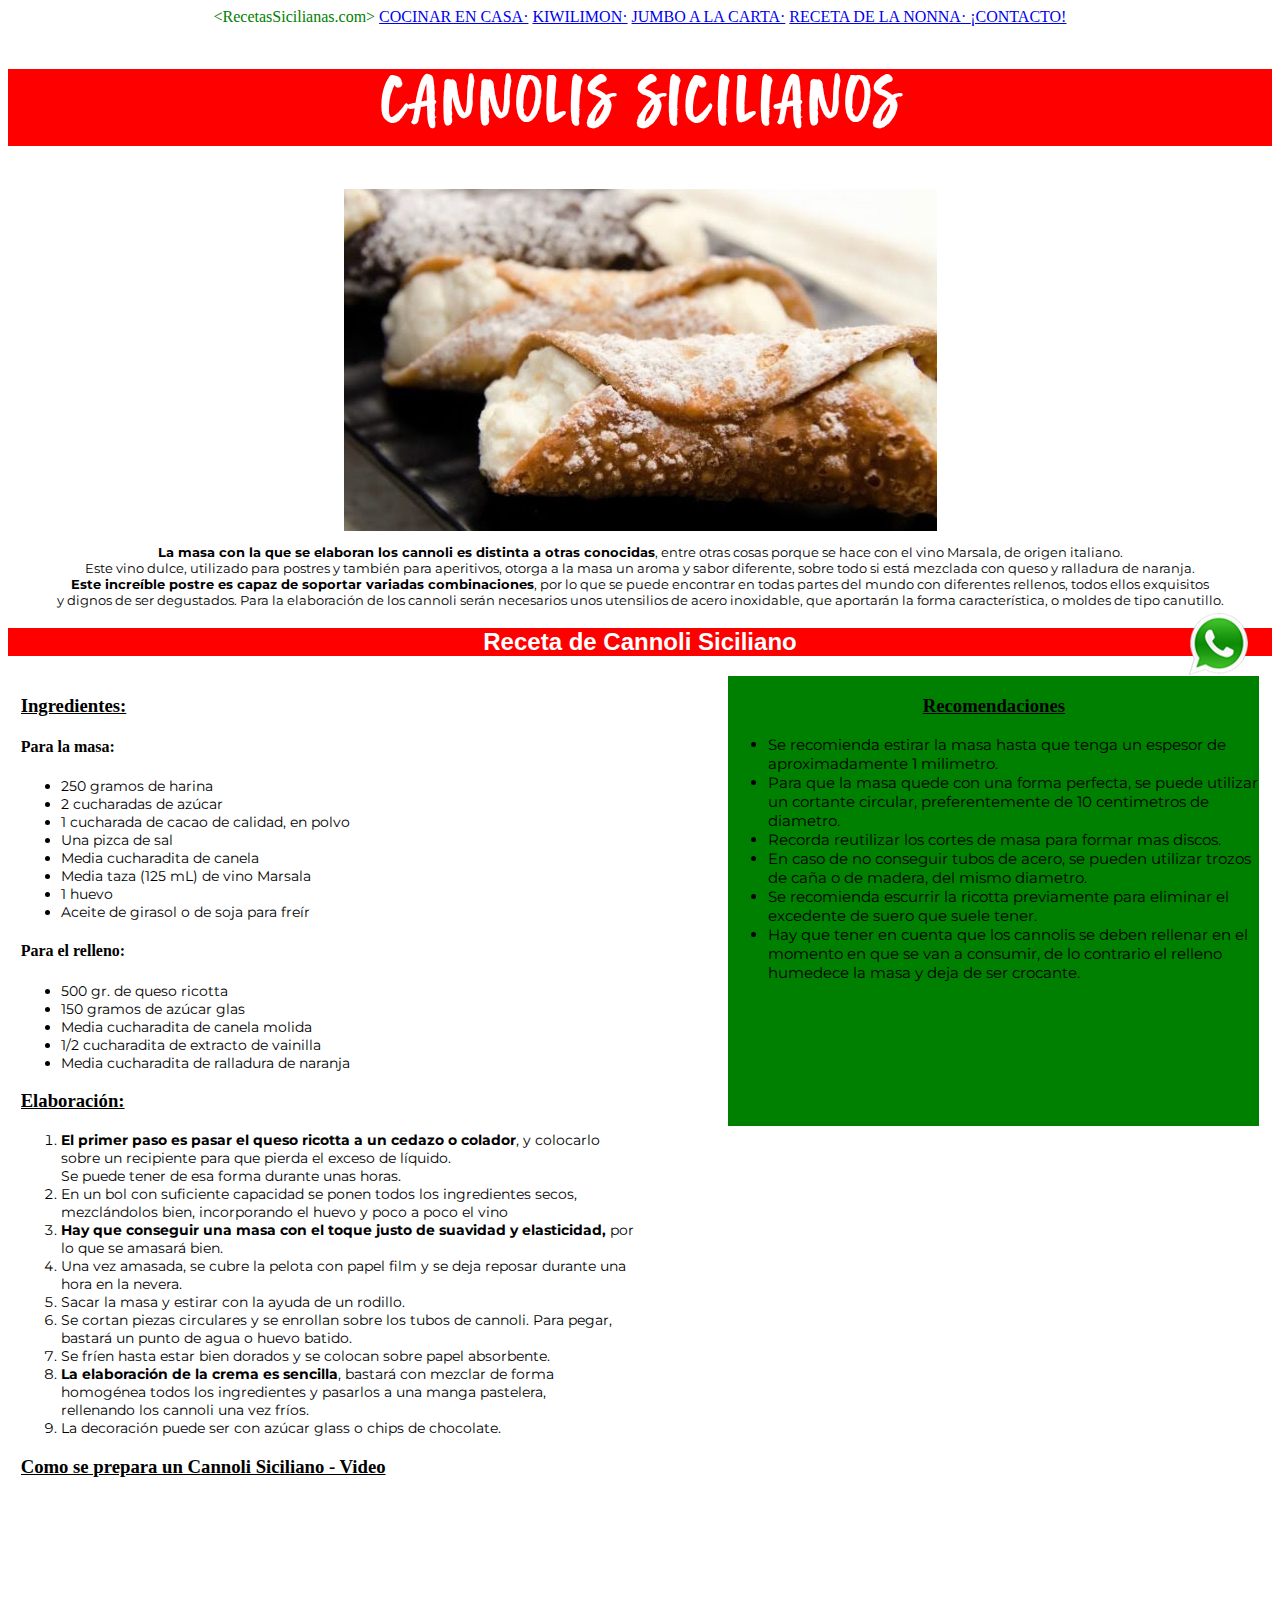
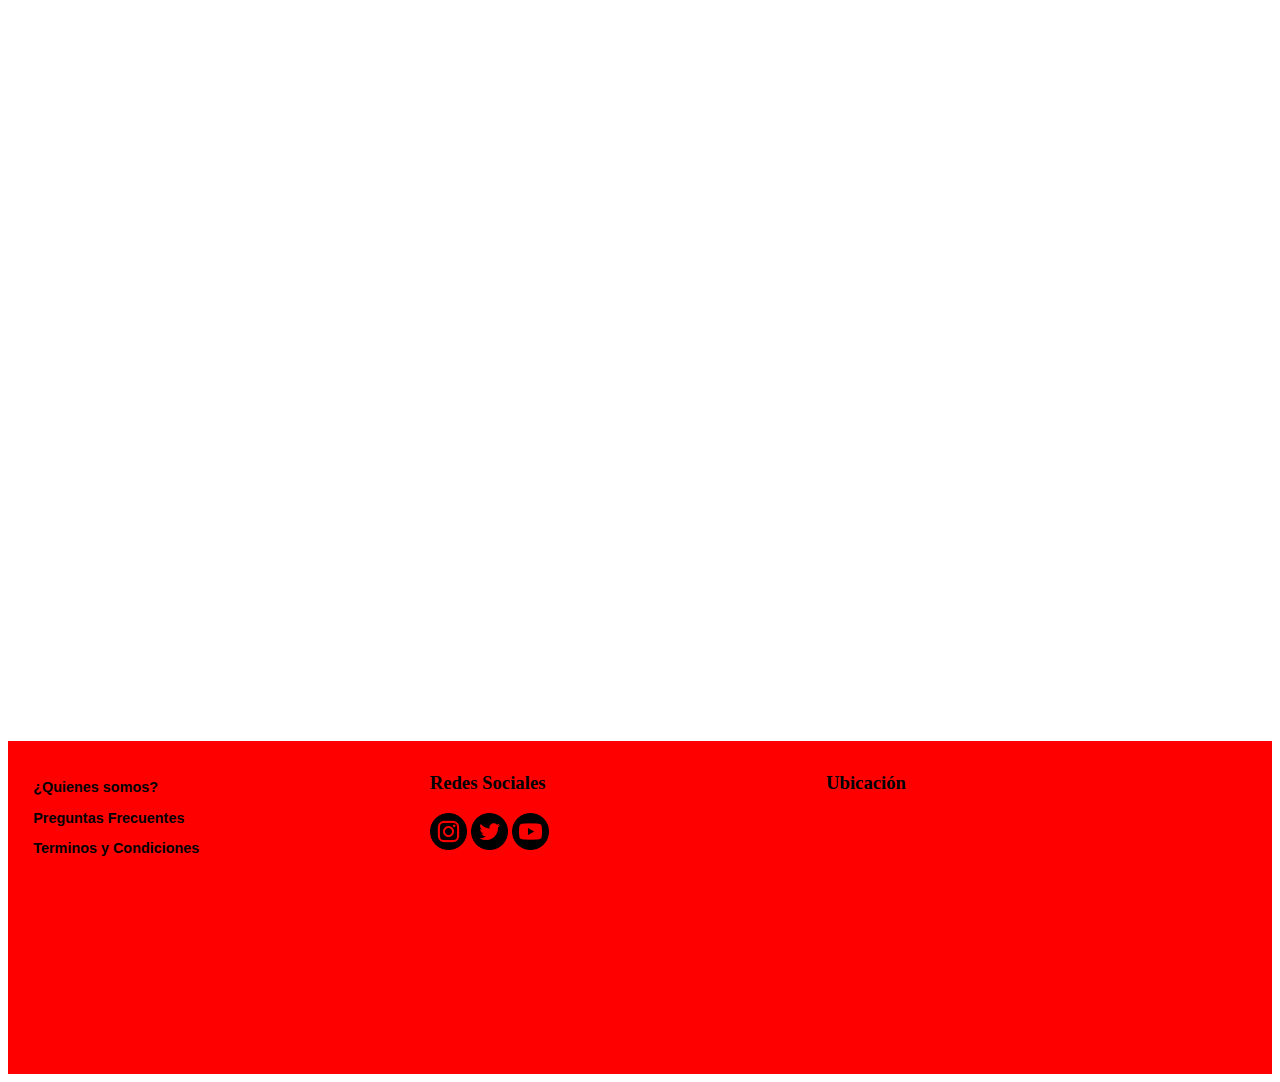
<file: index.html>
<!DOCTYPE html>
<html lang="en" dir="ltr">
  <head>
    <meta charset="utf-8">
    <meta name="viewport" content="width=device-width, initial-scale=1.0">
    <meta name="description" content="Receta de comida Italiana">
    <meta name="keywords" content="Receta, Cannolis, Italia, Sicilia, Postre">
    <meta name="author" content="Gencarelli Yamila">
    <title> Cannoli Siciliano | Receta del postre tradicional italiano </title>
    <link rel="stylesheet" href="css/estilos.css">
    <link rel="preconnect" href="https://fonts.googleapis.com">
    <link rel="preconnect" href="https://fonts.gstatic.com" crossorigin>
    <link href="https://fonts.googleapis.com/css2?family=Montserrat:wght@500&display=swap" rel="stylesheet">
</head>
  <body>
    <!-- Navegacion -->
    <nav>
      <a href="https://www.cocinarencasa.net/single-post/2020/04/06/cannoli-sicilianos" target="_blank">COCINAR EN CASA·</a>
      <a href="https://www.kiwilimon.com/receta/postres/cannoli-de-sicilia" target="_blank">KIWILIMON·</a>
      <a href="https://jumboalacarta.com.ar/2017/07/04/cannoli-siciliano/" target="_blank">JUMBO A LA CARTA·</a>
      <a href="https://cuk-it.com/recetas/cannoli-siciliano/" target="_blank">RECETA DE LA NONNA· </a>
      <a href="contacto.html"> ¡CONTACTO! </a>
    </nav>
<!-- Fin Navegacion -->

<!-- Encabezado -->
<header>
  <h1 id="encabezado">CANNOLIS SICILIANOS </h1> 
  <div class="cannolimg">
    <img class="cannoli" src="imagenes/cannolis1.jpg" alt="Cannoli">
  </div>
  <p class="parrafo"><b>La masa con la que se elaboran los cannoli es distinta a otras conocidas</b>,
    entre otras cosas porque se hace con el vino Marsala, de origen italiano.
    <br>
    Este vino dulce, utilizado para postres y también para aperitivos, otorga a
    la masa un aroma y sabor diferente, sobre todo si está mezclada con queso y
    ralladura de naranja.
    <br>
    <b>Este increíble postre es capaz de soportar variadas combinaciones</b>,
    por lo que se puede encontrar en todas partes del mundo con diferentes rellenos,
    todos ellos exquisitos <br> y dignos de ser degustados.
    Para la elaboración de los cannoli serán necesarios unos utensilios de acero
    inoxidable, que aportarán la forma característica, o moldes de tipo canutillo.</p>
  </header>
<!-- Fin Encabezado -->

<!-- Seccion Principal -->
<h2 class="subtitulo">Receta de Cannoli Siciliano</h2>
  <section>
  <h3 class="text">Ingredientes:</h3>
  <h4>Para la masa:</h4>
  <ul class="listado">
    <li>250 gramos de harina</li>
    <li>2 cucharadas de azúcar</li>
    <li>1 cucharada de cacao de calidad, en polvo</li>
    <li>Una pizca de sal</li>
    <li>Media cucharadita de canela</li>
    <li>Media taza (125 mL) de vino Marsala</li>
    <li>1 huevo</li>
    <li>Aceite de girasol o de soja para freír</li>
  </ul>
  <h4>Para el relleno:</h4>
  <ul class="listado">
    <li>500 gr. de queso ricotta</li>
    <li>150 gramos de azúcar glas</li>
    <li>Media cucharadita de canela molida</li>
    <li>1/2 cucharadita de extracto de vainilla</li>
    <li>Media  cucharadita de ralladura de naranja</li>
  </ul>
  <h3 class="text">Elaboración:</h3>
  <ol class="listado">
    <li><b>El primer paso es pasar el queso ricotta a un cedazo o colador</b>, y
      colocarlo sobre un recipiente para que pierda el exceso de líquido. <br> Se
      puede tener de esa forma durante unas horas.</li>
      <li>En un bol con suficiente capacidad se ponen todos los ingredientes secos,
        mezclándolos bien, incorporando el huevo y poco a poco el vino</li>
        <li><b>Hay que conseguir una masa con el toque justo de suavidad y elasticidad,</b>
          por lo que se amasará bien.</li>
          <li>Una vez amasada, se cubre la pelota con papel film y se deja reposar
            durante una hora en la nevera.</li>
            <li>Sacar la masa y estirar con la ayuda de un rodillo.</li>
            <li>Se cortan piezas circulares y se enrollan sobre los tubos de cannoli.</b>
              Para pegar, bastará un punto de agua o huevo batido.</li>
              <li>Se fríen hasta estar bien dorados y se colocan sobre papel absorbente.</li>
              <li><b>La elaboración de la crema es sencilla</b>, bastará con mezclar de forma
                homogénea todos los ingredientes y pasarlos a una manga pastelera,<br>rellenando
                los cannoli una vez fríos.</li>
                <li>La decoración puede ser con azúcar glass o chips de chocolate.</li>
              </ol>

              <h3 class="video">Como se prepara un Cannoli Siciliano - Video</h3>
              <div class="video-receta">
                <iframe width="450" height="350" src="https://www.youtube.com/embed/y4v-7xmfB3Q" title="YouTube video player" frameborder="0" allow="accelerometer; autoplay; clipboard-write; encrypted-media; gyroscope; picture-in-picture" allowfullscreen></iframe>
              </div>
            </section>
<!--Fin Seccion Principal -->

<!-- Inicio de Lateral -->
<aside>
    <h3 class="recomenda">Recomendaciones</h3>
    <ul class="recomendaciones">
      <li>Se recomienda estirar la masa hasta que tenga un espesor de
        aproximadamente 1 milimetro.</li>
        <li>Para que la masa quede con una forma perfecta, se puede utilizar
          un cortante circular, preferentemente de 10 centimetros de diametro.</li>
          <li>Recorda reutilizar los cortes de masa para formar mas discos.</li>
          <li>En caso de no conseguir tubos de acero, se pueden utilizar trozos de caña
            o de madera, del mismo diametro.</li>
            <li>Se recomienda escurrir la ricotta previamente para eliminar el excedente
              de suero que suele tener.</li>
              <li>Hay que tener en cuenta que los cannolis se deben rellenar en el momento
                en que se van a consumir, de lo contrario el relleno humedece la masa
                y deja de ser crocante.</li>
              </ul>
            </div>
          </aside>
<!-- Fin Lateral -->

<!-- Inicio Footer -->
<main class:"contenedor-footer">
<footer>
  <div class="acerca">
    <h3 class="nosotros">¿Quienes somos?</h3>
    <h3 class="nosotros">Preguntas Frecuentes</h3>
    <h3 class="nosotros">Terminos y Condiciones</h3>
    </div>
    <div class="redessociales">
      <h3>Redes Sociales</h3>
      <a href="#"> <img class="png" src="imagenes/instagram.png" alt="instagram"></a>
      <a href="#"> <img class="png" src="imagenes/gorjeo.png" alt="twitter"></a>
      <a href="#"> <img class="png" src="imagenes/youtube.png" alt="youtube"></a>
    </div>
    <div class="mapa">
      <h3>Ubicación</h3>
      <iframe src="https://www.google.com/maps/embed?pb=!1m18!1m12!1m3!1d3241970.983346377!2d12.852645010649972!3d37.48462633942867!2m3!1f0!2f0!3f0!3m2!1i1024!2i768!4f13.1!3m3!1m2!1s0x13106268d05359b3%3A0x10b042967b67d50!2sSicilia%2C%20Italia!5e0!3m2!1ses!2sar!4v1632169837035!5m2!1ses!2sar" width="150" height="150" style="border:0;" allowfullscreen="" loading="lazy"></iframe>
    </div>
  </footer>
</main>
<!-- Fin de Footer -->

<!-- Flotante -->
<div class="flotante">
  <a href="https://chat.whatsapp.com/IP1UhuPH0t1Ic5Tb6OE8zH" target="_blank">
    <img class="flotante" src="imagenes/wp.png" alt="Flotante">
  </a>
</div>
<!-- Fin de Flotante -->

  </body>
</html>
</file>
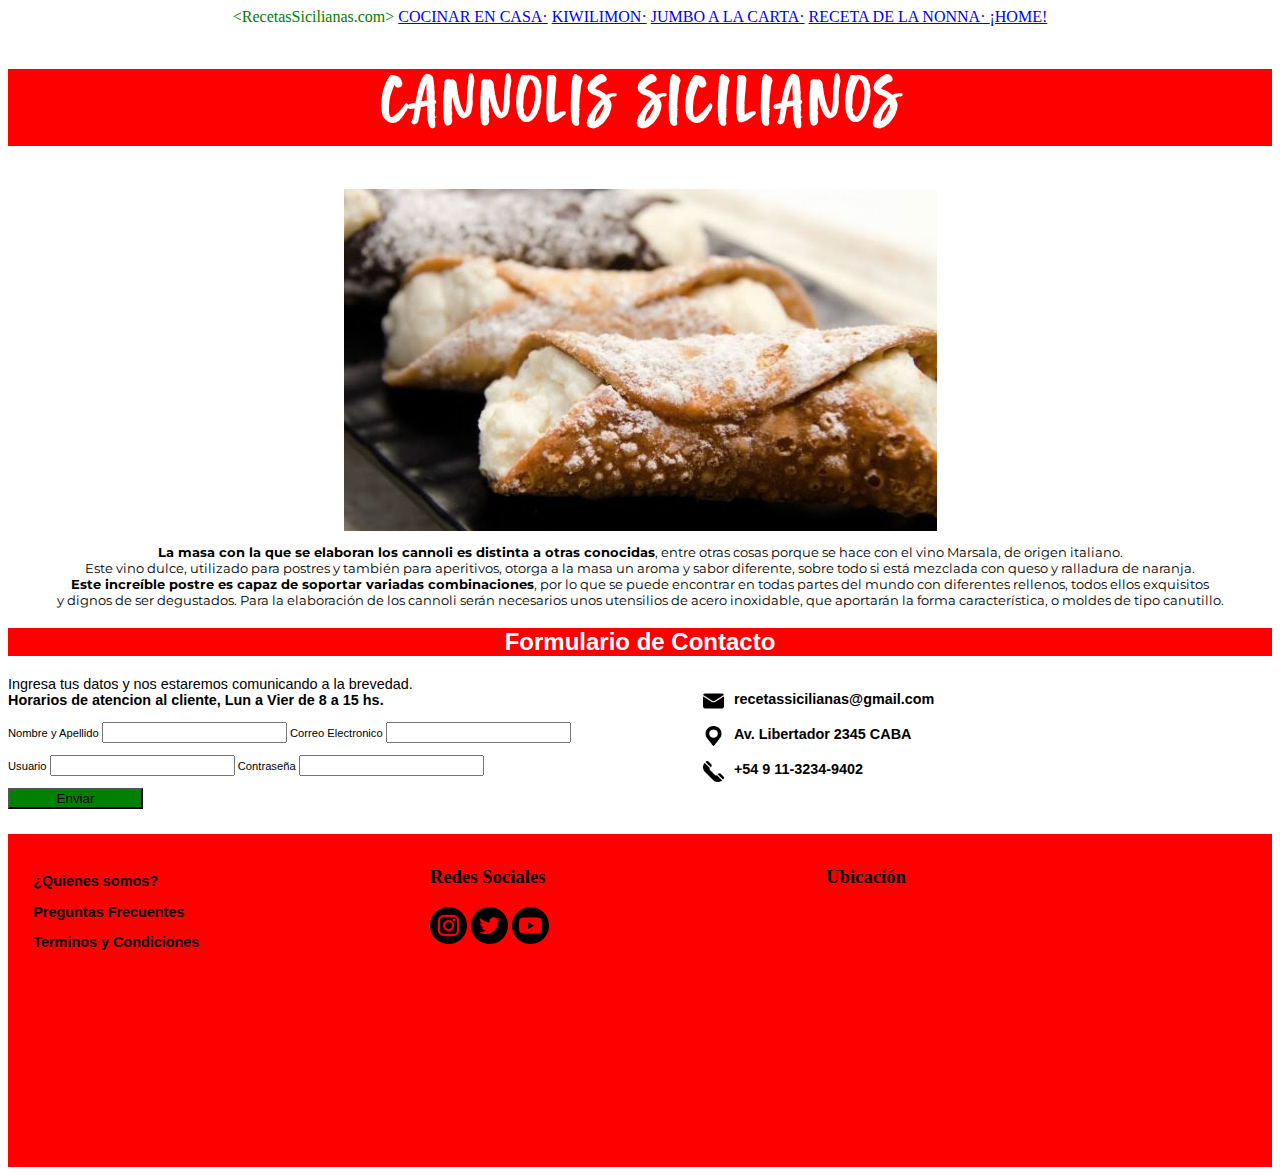
<file: contacto.html>
<!DOCTYPE html>
<html lang="en" dir="ltr">
  <head>
    <meta charset="utf-8">
    <title> Contacto | Receta de Cannoli Siciliano </title>
    <link rel="stylesheet" href="css/estiloscontacto.css">
    <meta name="viewport" content="width=device-width, initial-scale=1.0">
    <link rel="preconnect" href="https://fonts.googleapis.com">
    <link rel="preconnect" href="https://fonts.gstatic.com" crossorigin>
    <link href="https://fonts.googleapis.com/css2?family=Montserrat:wght@500&display=swap" rel="stylesheet">
  </head>
  <body>
    <!-- Navegacion -->
        <nav>
            <a href="https://www.cocinarencasa.net/single-post/2020/04/06/cannoli-sicilianos" target="_blank">COCINAR EN CASA·</a>
            <a href="https://www.kiwilimon.com/receta/postres/cannoli-de-sicilia" target="_blank">KIWILIMON·</a>
            <a href="https://jumboalacarta.com.ar/2017/07/04/cannoli-siciliano/" target="_blank">JUMBO A LA CARTA·</a>
            <a href="https://cuk-it.com/recetas/cannoli-siciliano/" target="_blank">RECETA DE LA NONNA· </a>
            <a href="index.html"> ¡HOME! </a>
        </nav>
    <!-- Fin Navegacion -->

    <!-- Encabezado -->
        <header>
        <h1 id="encabezado">CANNOLIS SICILIANOS </h1>
        <div class="cannolimg">
        <img class="cannoli" src="imagenes/cannolis1.jpg" alt="Cannoli">
        </div>
        <p class="parrafo"><b>La masa con la que se elaboran los cannoli es distinta a otras conocidas</b>,
        entre otras cosas porque se hace con el vino Marsala, de origen italiano.
        <br>Este vino dulce, utilizado para postres y también para aperitivos, otorga a
        la masa un aroma y sabor diferente, sobre todo si está mezclada con queso y
        ralladura de naranja.
        <br>
          <b>Este increíble postre es capaz de soportar variadas combinaciones</b>,
        por lo que se puede encontrar en todas partes del mundo con diferentes rellenos,
        todos ellos exquisitos <br> y dignos de ser degustados.
        Para la elaboración de los cannoli serán necesarios unos utensilios de acero
        inoxidable, que aportarán la forma característica, o moldes de tipo canutillo.</p>
        </header>
    <!-- Fin Encabezado -->


    <!-- Seccion Principal -->
      <h2 class="subtitulo">Formulario de Contacto</h2>
      <p class="parrafo2"> Ingresa tus datos y nos estaremos comunicando a la brevedad.<br> <b>Horarios
      de atencion al cliente, Lun a Vier de 8 a 15 hs.</b></p>
      <section>
      <form class="formulario">
        <label for="nombre"> Nombre y Apellido </label>
        <input type="text">

        <label for="email"> Correo Electronico </label>
        <input type="email">
        <br>
        <br>
        <label for="usuario"> Usuario </label>
        <input type="text">

        <label for="contraseña"> Contraseña </label>
        <input type="password">
        <br>
        <br>
        <button class="boton" type="button" name="button"> Enviar </button>

      </form>
    </section>
    <!--Fin Seccion Principal -->
    <aside>
      <div class="datos">
      <img class="gmail" src="imagenes/email.png" alt="Gmail">
      <h4>recetassicilianas@gmail.com</h4>
      <img class="lugar" src="imagenes/ubicacion.png" alt="Lugar">
      <h4>Av. Libertador 2345 CABA</h4>
      <img class="telefono" src="imagenes/telefono.png" alt="Telefono">
      <h4>+54 9 11-3234-9402</h4>
      </div>
    </aside>

    <!-- Inicio Footer -->
    <main class:"contenedor-footer">
    <footer>
      <div class="acerca">
        <h3 class="nosotros">¿Quienes somos?</h3>
        <h3 class="nosotros">Preguntas Frecuentes</h3>
        <h3 class="nosotros">Terminos y Condiciones</h3>
        </div>
        <div class="redessociales">
          <h3>Redes Sociales</h3>
          <a href="#"> <img class="png" src="imagenes/instagram.png" alt="instagram"></a>
          <a href="#"> <img class="png" src="imagenes/gorjeo.png" alt="twitter"></a>
          <a href="#"> <img class="png" src="imagenes/youtube.png" alt="youtube"></a>
        </div>
        <div class="mapa">
          <h3>Ubicación</h3>
          <iframe src="https://www.google.com/maps/embed?pb=!1m18!1m12!1m3!1d3241970.983346377!2d12.852645010649972!3d37.48462633942867!2m3!1f0!2f0!3f0!3m2!1i1024!2i768!4f13.1!3m3!1m2!1s0x13106268d05359b3%3A0x10b042967b67d50!2sSicilia%2C%20Italia!5e0!3m2!1ses!2sar!4v1632169837035!5m2!1ses!2sar" width="150" height="150" style="border:0;" allowfullscreen="" loading="lazy"></iframe>
        </div>
      </footer>
    </main>
    <!-- Fin de Footer -->

  </body>
</html>
</file>
<file: css/estilos.css>
@font-face {font-family: "human";
            src: url("../fuentes/Human Nature - Demo.ttf")
            format("truetype");
            }
@import url('https://fonts.googleapis.com/css2?family=Gemunu+Libre&display=swap');

body {background-color:white;}

.contenedor-footer {display: flex;
                    flex-wrap: wrap;}

#encabezado {background-color: red;
             color:white;
             text-align:center;
             font-size:4rem;
             font-family: "human";
             }

.cannolimg {display: flex;
            justify-content: center;
            width: 100%;
            }
.cannoli:hover {opacity: 60%;}

@media (max-width:575px) {
    .cannolimg {display: none;}
    }

.subtitulo {font-family: 'Gemunu Libre', sans-serif;
            background-color: red;
            color: white;
            text-align: center;
            clear: both;}

.parrafo {font-size: 0.83rem;
          font-family: 'Montserrat', sans-serif;
          text-align: center;
          margin-left: 1%;
          margin-right: 1%;}

@media (max-width:575px) {
       .parrafo {font-size: 1rem;
                 font-family: 'Montserrat', sans-serif;
                 text-align: center;
                 margin-left: 1%;
                 margin-right: 1%;}
                 }

@media (max-width:768px) {
       .parrafo {font-size: 0.90rem;
                 font-family: 'Montserrat', sans-serif;
                 text-align: center;
                 margin-left: 1%;
                 margin-right: 1%;}
                 }

.text {text-decoration-line:underline;}

.recomenda {text-decoration-line: underline;
            text-align: center;}

.video {text-decoration-line: underline;}

@media (max-width:575px) {
    .video {display: none;}
    }

.listado {font-family: 'Montserrat', sans-serif;
          font-size:0.9rem;}

.video-receta {width: 100%;}

@media (max-width:575px) {
    .video-receta {display: none;}
                  }

.recomendaciones {font-size: 0.95rem;
                  font-family: 'Montserrat', sans-serif;}

.recomendaciones:hover {color: white;}

.acerca {float: left;
         width: 30%;
         margin-top: 1.5%;}

.nosotros {font-family: sans-serif;
           font-size: 0.9rem;
           margin-top: 2%;}

.nosotros:hover {font-size: 1rem;
                 color: green;}

.somos {font-size: 0.83rem;
        font-family: 'Montserrat', sans-serif;}

.redessociales {float: left;
                width: 30%;
                margin-left: 2%;
                margin-right: 2%;}

.png {width: 10%;}

.png:hover {width: 15%;}

.mapa {float: left;
       width: 35%;}

.flotante {display: flex;
           position: fixed;
           top: 65%;
           right: 0vh;}

.flotante:hover {width: 20vh;}

nav {color: green;
     text-align: center;
     font-family: verdana;
     font-size: 1rem;
     box-sizing: border-box;}

nav a:hover {color: green;
           font-family: sans-serif;
           font-size: 1.5rem;}

nav a:visited {color: red;}

nav::before {content: "<RecetasSicilianas.com>";}

header {clear:both;
        box-sizing: border-box;}

@media (max-width:575px) {
        header {background-color: red;}
                }

section {float: left;
         width: 49%;
         height: 185vh;
         overflow: auto;
         margin-right: 7%;
         margin-left: 1%;
         box-sizing: border-box;
         }

@media (max-width:575px) {
      section {width: 100%;
               height: 240vh;
               overflow: auto;
               box-sizing: border-box;}
               }

@media (max-width:768px) {
       section {width: 100%;
               height: 175vh;
               overflow: auto;
               box-sizing: border-box;}
               }

aside {float: left;
       background-color: green;
       width: 42%;
       height: 50vh;
       margin-bottom: 2%;
       overflow: auto;
       box-sizing: border-box;}

@media (max-width:575px) {
       aside {background-color: green;
              width: 100%;
              height: 75vh;
              margin-top: 2%;
              margin-bottom: 2%;
              overflow: auto;
              box-sizing: border-box;}
              }

@media (max-width:768px) {
        aside {background-color: blue;
        width: 100%;
        height: 45vh;
        margin-top: 2%;
        margin-bottom: 2%;
        overflow: auto;
        box-sizing: border-box;}
        }

footer {background-color: red;
        clear: both;
        padding-top: 1%;
        padding-left: 2%;
        padding-bottom: 1%;
        height: 37vh;
        box-sizing: border-box;
        }

@media (max-width:575px) {
    footer {display: none;}
            }
</file>
<file: css/estiloscontacto.css>
@font-face {font-family: "human";
            src: url("../fuentes/Human Nature - Demo.ttf")
            format("truetype");
            }
@import url('https://fonts.googleapis.com/css2?family=Halant&display=swap');

body {background-color:white;}

.contenedor-footer {display: flex;
                    flex-wrap: wrap;}

#encabezado {background-color: red;
             color:white;
             text-align:center;
             font-size:4rem;
             font-family: "human";
             }

.cannolimg {display: flex;
            justify-content: center;
            width: 100%;
            }

.cannoli:hover {opacity: 60%;}

@media (max-width:575px) {
    .cannolimg {display: none;}
    }

.subtitulo {font-family: 'Gemunu Libre', sans-serif;
            background-color: red;
            color: white;
            text-align: center;
            clear: both;}

.parrafo {font-size: 0.83rem;
          font-family: 'Montserrat', sans-serif;
          text-align: center;
          margin-left: 1%;
          margin-right: 1%;}

@media (max-width:575px) {
   .parrafo {font-size: 1rem;
             font-family: 'Montserrat', sans-serif;
             text-align: center;
             margin-left: 1%;
             margin-right: 1%;}
             }

@media (max-width:768px) {
  .parrafo {font-size: 0.90rem;
            font-family: 'Montserrat', sans-serif;
            text-align: center;
            margin-left: 1%;
            margin-right: 1%;}
            }

.parrafo2 {font-size:0.9rem;
           font-family:sans-serif;
           margin-left: 0,5%;
           margin-right: 0,5%;}

.formulario {font-size:0.7rem;
             font-family:sans-serif;
             margin-left: 0,5%;
             margin-right: 0,5%;}

.boton {background-color: green;
        width: 15vh;
        }

.boton:hover {background-color: red;}

.gmail {width: 4%;
        float: left;
        margin-right: 2%;
        }

.gmail:hover {width: 6%;}

.lugar {width: 4%;
        float: left;
        margin-right: 2%;
        }

.lugar:hover {width: 6%;}

.telefono {width: 4%;
           float: left;
           margin-right: 2%;
           }

.telefono:hover {width: 6%;}

.acerca {float: left;
         width: 30%;
         margin-top: 1.5%;}

.nosotros {font-family: sans-serif;
           font-size: 0.9rem;
           margin-top: 2%;}

.nosotros:hover {font-size: 1rem;
                 color: green;}

.somos {font-size: 0.83rem;
        font-family: 'Montserrat', sans-serif;}

.redessociales {float: left;
                width: 30%;
                margin-left: 2%;
                margin-right: 2%;}

.png {width: 10%;}

.png:hover {width: 15%;}

.mapa {float: left;
       width: 35%;}

h4 {font-family: sans-serif;
    font-size: 0.9rem;
    }

nav {color: green;
     text-align: center;
     font-family: verdana;
     font-size: 1rem;
     box-sizing: border-box;}

nav a:hover {color: green;
             font-family: sans-serif;
             font-size: 1.5rem;}

nav a:visited {color: red;}

nav::before {content: "<RecetasSicilianas.com>";}

header {clear:both;
        box-sizing: border-box;}

@media (max-width:575px) {
        header {background-color: red;}
               }

section {float: left;
         width: 50%;
         margin-bottom: 2%;
         box-sizing: border-box;}

aside {float: left;
       margin-top: -4%;
       margin-left: 5%;
       box-sizing: border-box;}

@media (max-width:575px) {
        aside {width: 100%;
               margin-top: 2%;
               margin-bottom: 2%;
               margin-left: 2%;
               box-sizing: border-box;}
               }

@media (max-width:768px) {
       aside {width: 100%;
              margin-top: 2%;
              margin-bottom: 2%;
              margin-left: 2%;
              box-sizing: border-box;}
              }

footer {background-color: red;
        clear: both;
        padding-top: 1%;
        padding-left: 2%;
        padding-bottom: 1%;
        height: 37vh;
        box-sizing: border-box;
        }

@media (max-width:575px) {
       footer {display: none;}
              }
</file>
